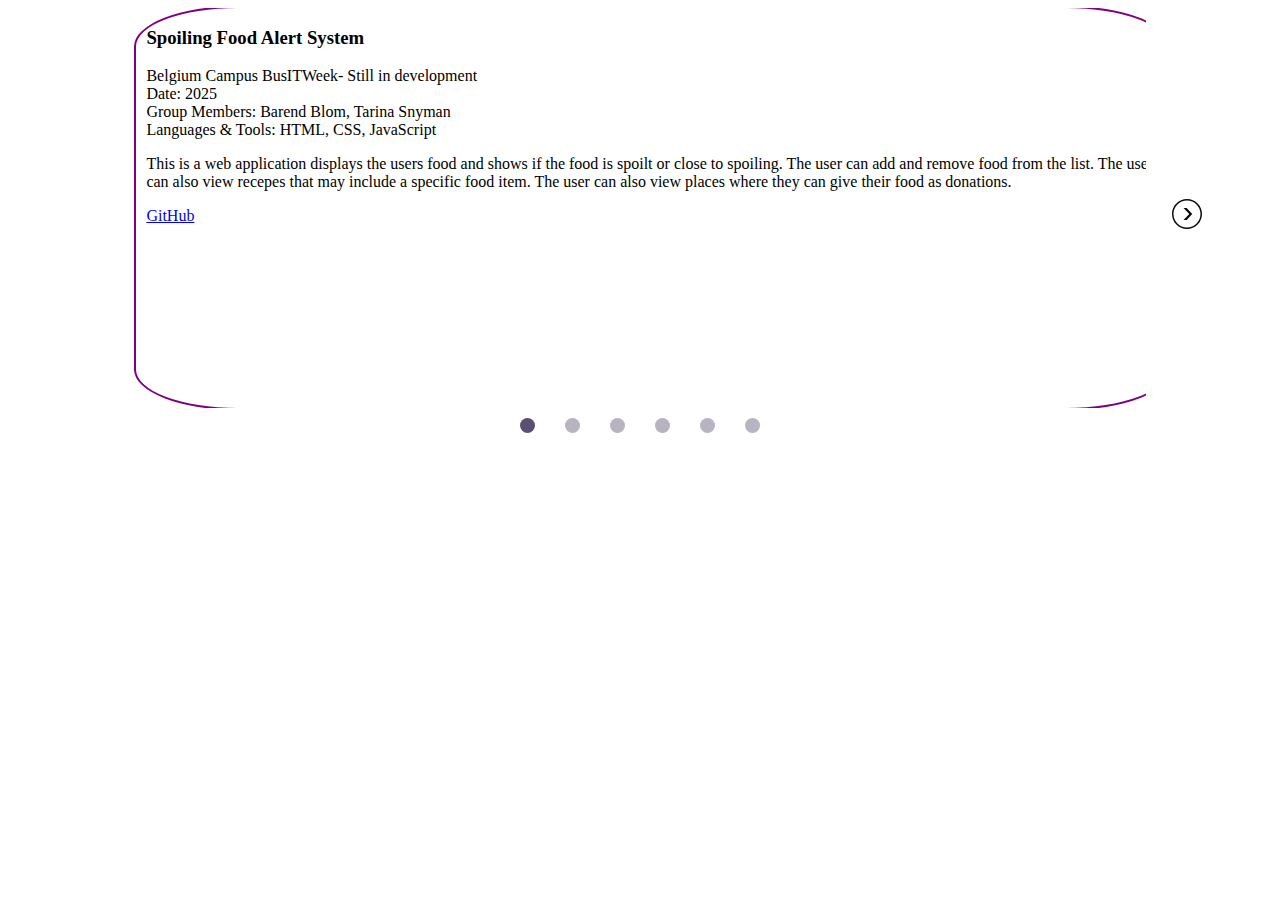
<file: trycards.html>
<!DOCTYPE html>
<html lang="en">
<head>
    <meta charset="UTF-8">
    <meta name="viewport" content="width=device-width, initial-scale=1.0">
    <title>Document</title>
    <link rel="stylesheet" href="trycards.css">
</head>
<body>
    <div class="carousel">
        <button class="carouselbtn  carouselbtn--left isHidden">
            <img src="Images/arrow_left.svg" alt="">
        </button>
        <div class="carouselContainer">
            <ul class="carouselTrack">
                <li class="carouselSlide currentSlide " >
                    <h3 class="ProjectTitle">Spoiling Food Alert System</h3>
                    <p class="projectInfo">
                        Belgium Campus BusITWeek- Still in development <br>
                        Date: 2025 <br>
                        Group Members: Barend Blom, Tarina Snyman <br> <!--add links-->
                        Languages & Tools: HTML, CSS, JavaScript <br>
                    </p>
                    <p class="summary"> 
                        This is a web application displays the users food and shows if  the food is spoilt or close to spoiling. The user can add and remove food from the list. 
                        The  user can also view recepes that may include a specific food item. The user can also view places where they can give their food as donations.
                    </p>
                    <a href="https://github.com/TarinaSnyman/BusITWeek-SpoilingFoodAlert" class="hitLink">GitHub</a>

                </li>
                <li class="carouselSlide">
                    <h3 class="ProjectTitle">Project</h3>
                    <p class="projectInfo"></p>
                    <p class="summary"></p>
                    <a href="" class="hitLink"></a>

                </li>
                <li class="carouselSlide">
                    <h3 class="ProjectTitle"></h3>
                    <p class="projectInfo"></p>
                    <p class="summary"></p>
                    <a href="" class="hitLink"></a>
                </li>
                <li class="carouselSlide">
                    <h3 class="ProjectTitle"></h3>
                    <p class="projectInfo"></p>
                    <p class="summary"></p>
                    <a href="" class="hitLink"></a>
                </li>
                <li class="carouselSlide">
                    <h3 class="ProjectTitle"></h3>
                    <p class="projectInfo"></p>
                    <p class="summary"></p>
                    <a href="" class="hitLink"></a>
                </li>
                <li class="carouselSlide">
                    <h3 class="ProjectTitle"></h3>
                    <p class="projectInfo"></p>
                    <p class="summary"></p>
                    <a href="" class="hitLink"></a>
                </li>
            </ul>
        </div>
        <button class="carouselbtn  carouselbtn--right">
            <img src="Images/arrow_right.svg" alt="">
        </button>
        <div class="carouselNav">
            <button class="carouselIndicator currentSlide"></button>
            <button class="carouselIndicator"></button>
            <button class="carouselIndicator"></button>
            <button class="carouselIndicator"></button>
            <button class="carouselIndicator"></button>
            <button class="carouselIndicator"></button>
        </div>
    </div>
    <script src="Home.js"></script>
</body>
</html>
</file>
<file: trycards.css>
.carousel{
    position: relative;
    height: 400px;
    width: 80%;
    margin:0 auto;
}
.carouselContainer{
    height: 100%;
    position: relative;
    overflow: hidden;

}
.carouselTrack{
    padding: 0;
    margin: 0;
    list-style: none;
    position:relative;
    height: 100%;
    transition: transform 250ms ease-in;
}

.carouselSlide{
    position: absolute;
    top: 0;
    bottom: 0;
    width: 95%;
    height: 95%;
    padding-left: 10px;
    padding-right: 10px;
    border: 2px solid purple;
    border-radius: 10%;
    margin: auto auto;

}
.carouselbtn{
    position: absolute;
    top: 50%;
    transform:translateY(-50%);
    background-color: transparent;
    border: 0;
    cursor: pointer;
    width: 20px;
    height: 20px;

}
.carouselbtn--left{
    left: -50px;
    
}
.carouselbtn--right{
    right: -40px;
}

.carouselbtn img{
    width: 30px;
}

.carouselNav{
    display:flex;
    justify-content: center;
    padding: 10px 0;
}
.carouselIndicator{
    border: 0;
    border-radius: 50%;
    height: 15px;
    width: 15px;
    background-color: rgba(18, 3, 51, 0.3);
    margin:0 15px;
    cursor: pointer;
}

.carouselIndicator.currentSlide{
   background-color: rgba(23, 4, 56, 0.7);
}

.isHidden{
    display: none;
}
</file>
